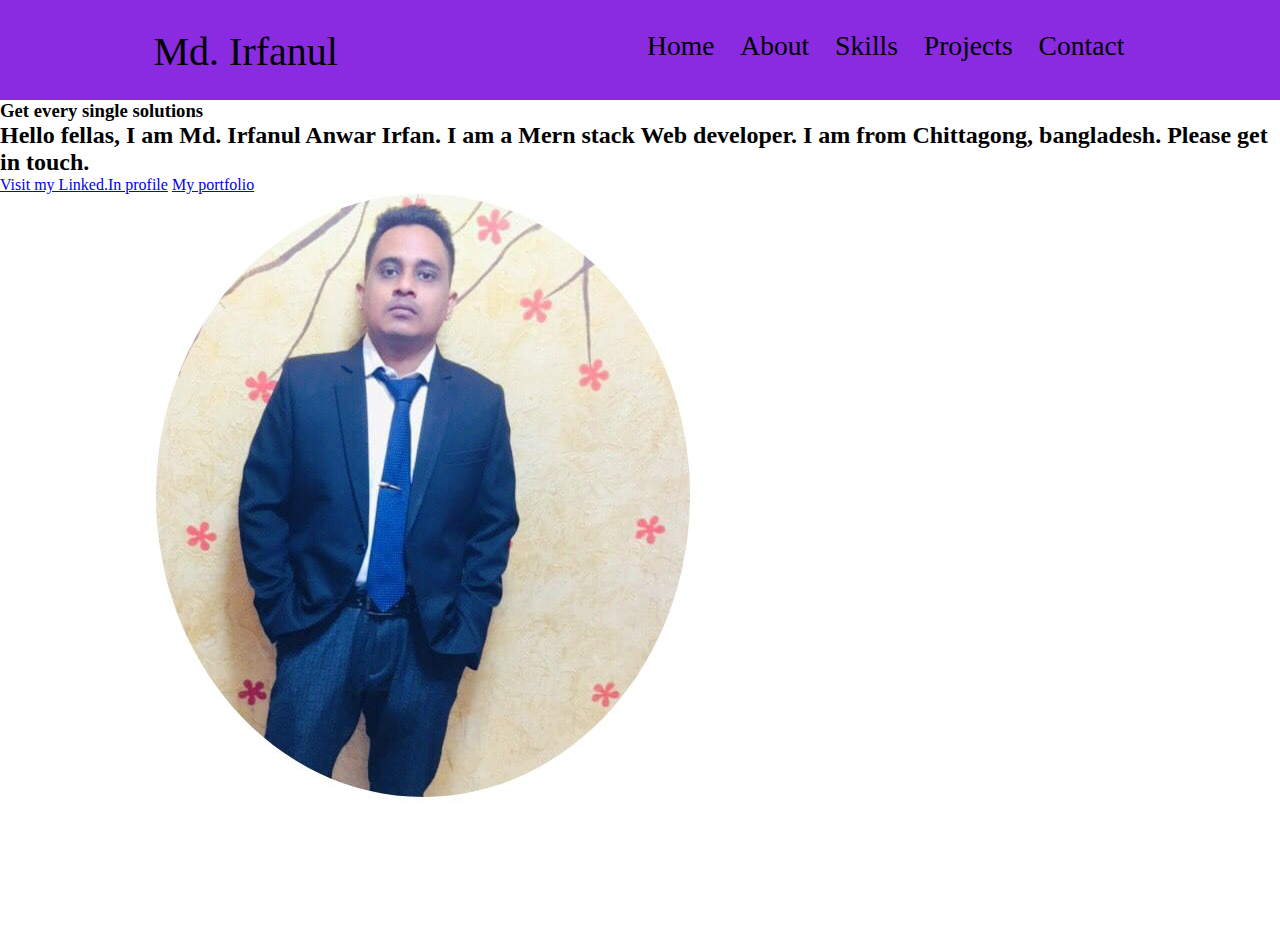
<file: index.html>
<!DOCTYPE html>
<html>
    <head>
        <title>My personal website</title>
        <link rel="stylesheet" href="style.css">
    </head>
    <body>
        <section class="sidebar">
        <div class="logo">
            Md. Irfanul
        </div>
        <div class="navbar">
                <ul>
                    <li><a>Home</a></li>
                    <li><a>About</a></li>
                    <li><a>Skills</a></li>
                    <li><a>Projects</a></li>
                    <li><a>Contact</a></li>
                </ul>
            </div>
            <div class="menu">
                <div class="menu-line"></div>
                <div class="menu-line"></div>
                <div class="menu-line"></div>
                <div class="menu-line"></div>
                <div class="menu-line"></div>
            </div>
        </section>
        <section class="container2">
            <div class="underbar">
                <h3>Get every single solutions</h3>
                <h2>Hello fellas, I am Md. Irfanul Anwar Irfan. I am a Mern stack Web developer. I am from Chittagong, bangladesh. Please get in touch.</h2>
                <a class="link-button" target="_blank" href="https://www.linkedin.com/in/md-irfanul-anwar-83216a260/">Visit my Linked.In profile</a>
                <a class="link--button2" target="_blank" href="#">My portfolio</a>
            </div>
            <div class="sidebar2">
                <img src="images/323711684_520179143425616_7917803307553429180_n.jpg">
            </div>
</file>
<file: style.css>
*{
    margin:0;
    padding:0;

}
.sidebar{
    
    color:black;
    display:flex;
    justify-content: space-around;
    background-color: blueviolet;
}
.navbar,ul{
    list-style-type: none;


}
ul,li{
    display:inline-block;
}
.sidebar{
    height:100px;
    width:100%;
}
.navbar,ul,li{
    font-size: larger;
    padding:10px;
    
}
.logo{
    font-size: 40px;
    text-align: left;
    padding:28px;
}
.navbar a:hover{
    color:chartreuse;
}
.menu-line{
    width:28px;
    height:6px;
    background-color: gray;
    margin-top:1px;
    
    align-items: center;
}
.menu{
    display:none;
}
@media all and (max-width: 480px){
    .navbar{
        flex-direction: column;
    }
    .menu{
        display:block;
        position:absolute;
        right:15px;
        top: 15px;
    }
}
</file>
